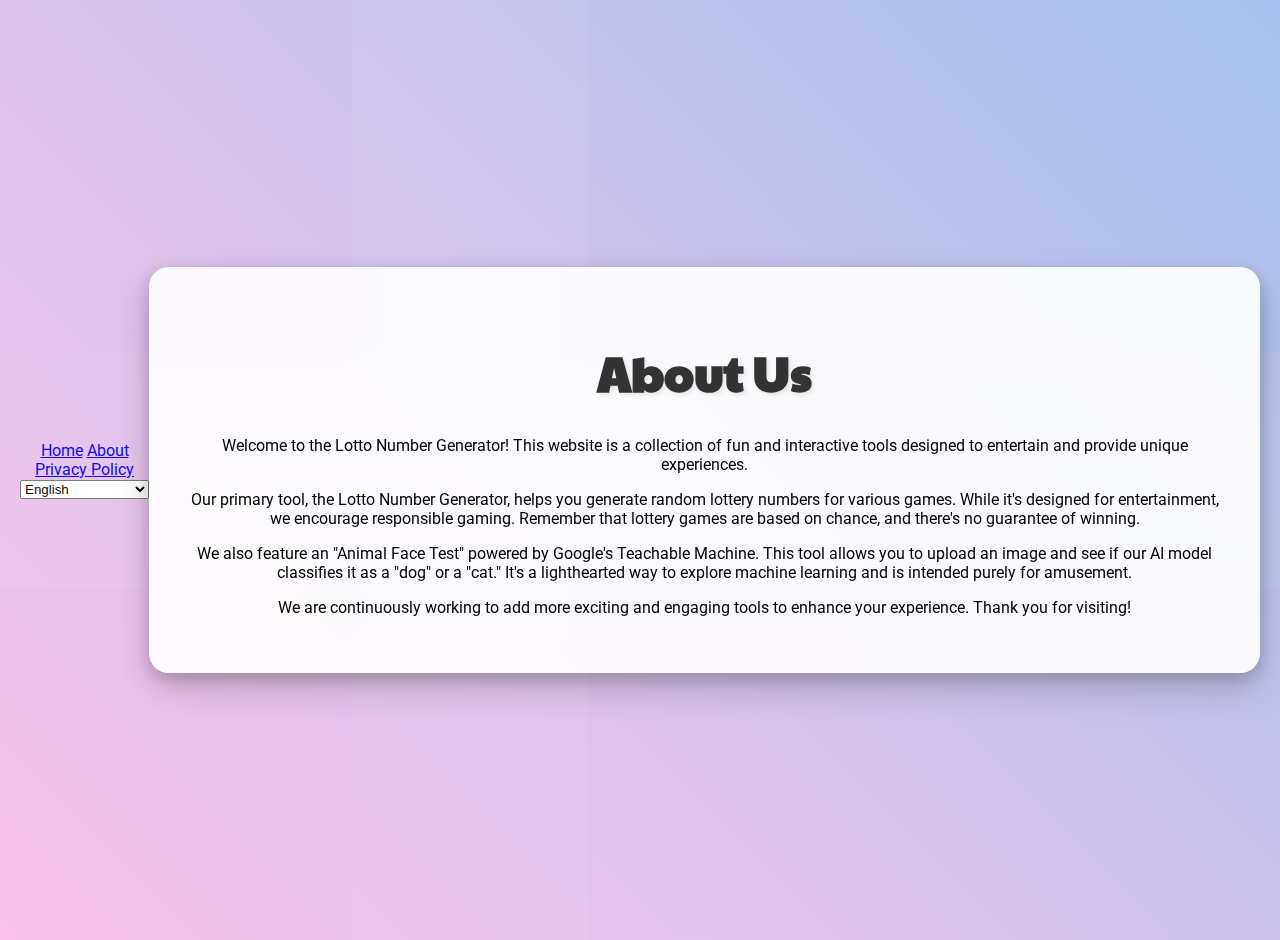
<file: about.html>
<!doctype html>
<html lang="en">
<head>
  <meta charset="UTF-8" />
  <meta name="viewport" content="width=device-width, initial-scale=1.0" />
  <title>About Us - Lotto Number Generator</title>
  <link href='/style.css' rel='stylesheet'>
  <link rel="preconnect" href="https://fonts.googleapis.com">
  <link rel="preconnect" href="https://fonts.gstatic.com" crossorigin>
  <link href="https://fonts.googleapis.com/css2?family=Paytone+One&family=Roboto:wght@700&display=swap" rel="stylesheet">
  <!-- Google tag (gtag.js) -->
<script async src="https://www.googletagmanager.com/gtag/js?id=G-XVTHHXLPSB"></script>
<script>
  window.dataLayer = window.dataLayer || [];
  function gtag(){dataLayer.push(arguments);}
  gtag('js', new Date());

  gtag('config', 'G-XVTHHXLPSB');
</script>
</head>
<body>
  <nav class="main-nav">
    <a href="index.html" data-i18n="home">Home</a>
    <a href="about.html" data-i18n="about">About</a>
    <a href="privacy.html" data-i18n="privacy_policy">Privacy Policy</a>
    <div class="language-switcher">
      <select id="language-select">
        <option value="en" selected>English</option>
        <option value="ko">한국어</option>
        <option value="es">Español</option>
        <option value="fr">Français</option>
        <option value="de">Deutsch</option>
        <option value="it">Italiano</option>
        <option value="pt">Português</option>
        <option value="ru">Русский</option>
        <option value="zh">中文</option>
        <option value="ja">日本語</option>
        <option value="ar">العربية</option>
        <option value="hi">हिन्दी</option>
        <option value="bn">বাংলা</option>
        <option value="ur">اردو</option>
        <option value="id">Bahasa Indonesia</option>
        <option value="tr">Türkçe</option>
        <option value="vi">Tiếng Việt</option>
        <option value="pl">Polski</option>
        <option value="nl">Nederlands</option>
        <option value="sv">Svenska</option>
        <option value="fi">Suomi</option>
        <option value="no">Norsk</option>
        <option value="da">Dansk</option>
        <option value="el">Ελληνικά</option>
        <option value="cs">Čeština</option>
        <option value="hu">Magyar</option>
        <option value="ro">Română</option>
        <option value="th">ไทย</option>
        <option value="ms">Bahasa Melayu</option>
        <option value="fil">Filipino</option>
      </select>
    </div>
  </nav>

  <div class="container static-page">
    <h1 data-i18n="about_us_title">About Us</h1>
    <p data-i18n="about_us_p1">Welcome to the Lotto Number Generator! This website is a collection of fun and interactive tools designed to entertain and provide unique experiences.</p>
    <p data-i18n="about_us_p2">Our primary tool, the Lotto Number Generator, helps you generate random lottery numbers for various games. While it's designed for entertainment, we encourage responsible gaming. Remember that lottery games are based on chance, and there's no guarantee of winning.</p>
    <p data-i18n="about_us_p3">We also feature an "Animal Face Test" powered by Google's Teachable Machine. This tool allows you to upload an image and see if our AI model classifies it as a "dog" or a "cat." It's a lighthearted way to explore machine learning and is intended purely for amusement.</p>
    <p data-i18n="about_us_p4">We are continuously working to add more exciting and engaging tools to enhance your experience. Thank you for visiting!</p>
  </div>
</body>
</html>
</file>
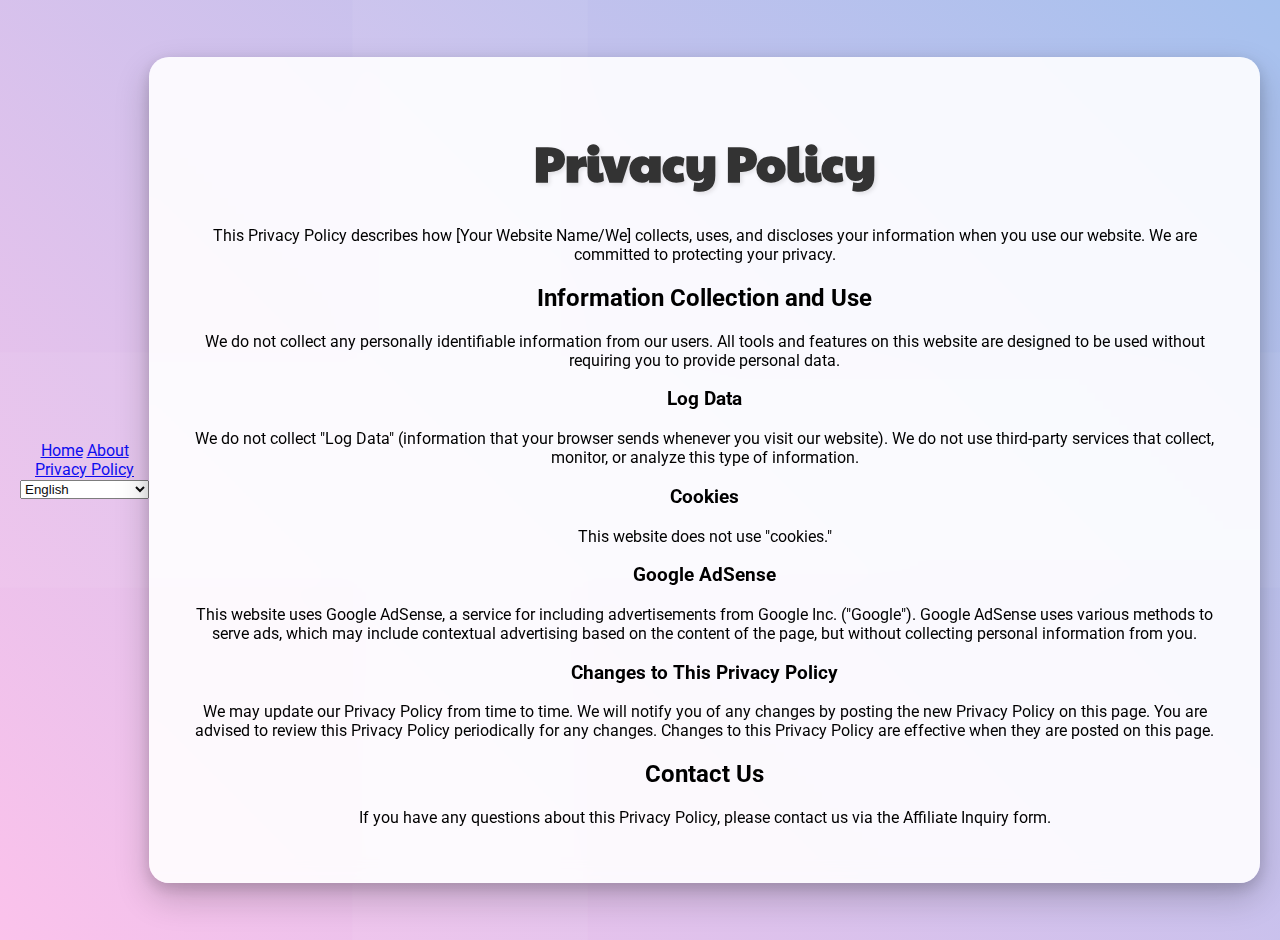
<file: privacy.html>
<!doctype html>
<html lang="en">
<head>
  <meta charset="UTF-8" />
  <meta name="viewport" content="width=device-width, initial-scale=1.0" />
  <title>Privacy Policy - Lotto Number Generator</title>
  <link href='/style.css' rel='stylesheet'>
  <link rel="preconnect" href="https://fonts.googleapis.com">
  <link rel="preconnect" href="https://fonts.gstatic.com" crossorigin>
  <link href="https://fonts.googleapis.com/css2?family=Paytone+One&family=Roboto:wght@700&display=swap" rel="stylesheet">
  <!-- Google tag (gtag.js) -->
<script async src="https://www.googletagmanager.com/gtag/js?id=G-XVTHHXLPSB"></script>
<script>
  window.dataLayer = window.dataLayer || [];
  function gtag(){dataLayer.push(arguments);}
  gtag('js', new Date());

  gtag('config', 'G-XVTHHXLPSB');
</script>
</head>
<body>
  <nav class="main-nav">
    <a href="index.html" data-i18n="home">Home</a>
    <a href="about.html" data-i18n="about">About</a>
    <a href="privacy.html" data-i18n="privacy_policy">Privacy Policy</a>
    <div class="language-switcher">
      <select id="language-select">
        <option value="en" selected>English</option>
        <option value="ko">한국어</option>
        <option value="es">Español</option>
        <option value="fr">Français</option>
        <option value="de">Deutsch</option>
        <option value="it">Italiano</option>
        <option value="pt">Português</option>
        <option value="ru">Русский</option>
        <option value="zh">中文</option>
        <option value="ja">日本語</option>
        <option value="ar">العربية</option>
        <option value="hi">हिन्दी</option>
        <option value="bn">বাংলা</option>
        <option value="ur">اردو</option>
        <option value="id">Bahasa Indonesia</option>
        <option value="tr">Türkçe</option>
        <option value="vi">Tiếng Việt</option>
        <option value="pl">Polski</option>
        <option value="nl">Nederlands</option>
        <option value="sv">Svenska</option>
        <option value="fi">Suomi</option>
        <option value="no">Norsk</option>
        <option value="da">Dansk</option>
        <option value="el">Ελληνικά</option>
        <option value="cs">Čeština</option>
        <option value="hu">Magyar</option>
        <option value="ro">Română</option>
        <option value="th">ไทย</option>
        <option value="ms">Bahasa Melayu</option>
        <option value="fil">Filipino</option>
      </select>
    </div>
  </nav>

  <div class="container static-page">
    <h1 data-i18n="privacy_policy_title">Privacy Policy</h1>
    <p data-i18n="privacy_policy_p1">This Privacy Policy describes how [Your Website Name/We] collects, uses, and discloses your information when you use our website. We are committed to protecting your privacy.</p>

    <h2 data-i18n="privacy_policy_h2_1">Information Collection and Use</h2>
    <p data-i18n="privacy_policy_p2">We do not collect any personally identifiable information from our users. All tools and features on this website are designed to be used without requiring you to provide personal data.</p>
    
    <h3 data-i18n="privacy_policy_h3_1">Log Data</h3>
    <p data-i18n="privacy_policy_p3">We do not collect "Log Data" (information that your browser sends whenever you visit our website). We do not use third-party services that collect, monitor, or analyze this type of information.</p>

    <h3 data-i18n="privacy_policy_h3_2">Cookies</h3>
    <p data-i18n="privacy_policy_p4">This website does not use "cookies."</p>

    <h3 data-i18n="privacy_policy_h3_3">Google AdSense</h3>
    <p data-i18n="privacy_policy_p5">This website uses Google AdSense, a service for including advertisements from Google Inc. ("Google"). Google AdSense uses various methods to serve ads, which may include contextual advertising based on the content of the page, but without collecting personal information from you.</p>

    <h3 data-i18n="privacy_policy_h3_4">Changes to This Privacy Policy</h3>
    <p data-i18n="privacy_policy_p6">We may update our Privacy Policy from time to time. We will notify you of any changes by posting the new Privacy Policy on this page. You are advised to review this Privacy Policy periodically for any changes. Changes to this Privacy Policy are effective when they are posted on this page.</p>

    <h2 data-i18n="privacy_policy_h2_2">Contact Us</h2>
    <p data-i18n="privacy_policy_p7">If you have any questions about this Privacy Policy, please contact us via the Affiliate Inquiry form.</p>
  </div>
</body>
</html>
</file>
<file: style.css>
:root {
  --background-color: #f0f0f0;
  --container-background: rgba(255, 255, 255, 0.9);
  --machine-background: #2c3e50;
  --button-background: #ff4081; /* Hot Pink */
  --button-hover-background: #f50057;
  --text-color: #333;
  --light-text-color: #ffffff;
  --ball-color-1: #ff5252; /* Red */
  --ball-color-2: #ffd740; /* Yellow */
  --ball-color-3: #69f0ae; /* Green */
  --ball-color-4: #40c4ff; /* Blue */
  --ball-color-5: #7c4dff; /* Purple */
}

body {
  font-family: 'Roboto', sans-serif;
  margin: 0;
  padding: 20px;
  display: flex;
  justify-content: center;
  align-items: center;
  min-height: 100vh;
  text-align: center;
  background: linear-gradient(45deg, #fbc2eb 0%, #a6c1ee 100%);
  position: relative;
  overflow: hidden;
}

body::before {
    content: '';
    position: absolute;
    top: 0;
    left: 0;
    right: 0;
    bottom: 0;
    background-image: url('data:image/svg+xml,<svg xmlns="http://www.w3.org/2000/svg" viewBox="0 0 2 2"><path d="M1 0V2M0 1H2" stroke="rgba(255,255,255,0.1)" stroke-width="0.5"/></svg>');
    opacity: 0.5;
}

.container {
  background-color: var(--container-background);
  padding: 40px;
  border-radius: 20px;
  box-shadow: 0 15px 35px rgba(0, 0, 0, 0.2), 0 5px 15px rgba(0, 0, 0, 0.15);
  backdrop-filter: blur(10px);
}

h1 {
  font-family: 'Paytone One', sans-serif;
  font-size: 3rem;
  color: var(--text-color);
  margin-bottom: 30px;
  text-shadow: 2px 2px 4px rgba(0,0,0,0.1);
}

.machine {
  background-color: var(--machine-background);
  border-radius: 15px;
  padding: 30px;
  margin-bottom: 30px;
  min-height: 150px;
  display: flex;
  justify-content: center;
  align-items: center;
  box-shadow: inset 0 0 15px rgba(0,0,0,0.5);
}

#numbers {
  display: flex;
  flex-wrap: wrap;
  gap: 15px;
  justify-content: center;
}

#generate-btn {
  background-color: var(--button-background);
  color: var(--light-text-color);
  border: none;
  padding: 15px 30px;
  font-size: 18px;
  font-weight: bold;
  border-radius: 10px;
  cursor: pointer;
  transition: all 0.3s ease;
  box-shadow: 0 0 10px var(--button-background), 0 0 20px var(--button-background), 0 0 30px rgba(255, 64, 129, 0.5);
}

#generate-btn:hover {
  background-color: var(--button-hover-background);
  transform: translateY(-2px);
  box-shadow: 0 0 15px var(--button-hover-background), 0 0 25px var(--button-hover-background), 0 0 40px rgba(245, 0, 87, 0.7);
}

lotto-ball {
  animation: drop-bounce 0.8s cubic-bezier(0.68, -0.55, 0.27, 1.55) forwards;
}

@keyframes drop-bounce {
  0% {
    transform: translateY(-200px) scaleY(0.8);
    opacity: 0;
  }
  60% {
    transform: translateY(10px) scaleY(1.05);
    opacity: 1;
  }
  80% {
    transform: translateY(-5px) scaleY(0.95);
  }
  100% {
    transform: translateY(0) scaleY(1);
    opacity: 1;
  }
}
</file>
